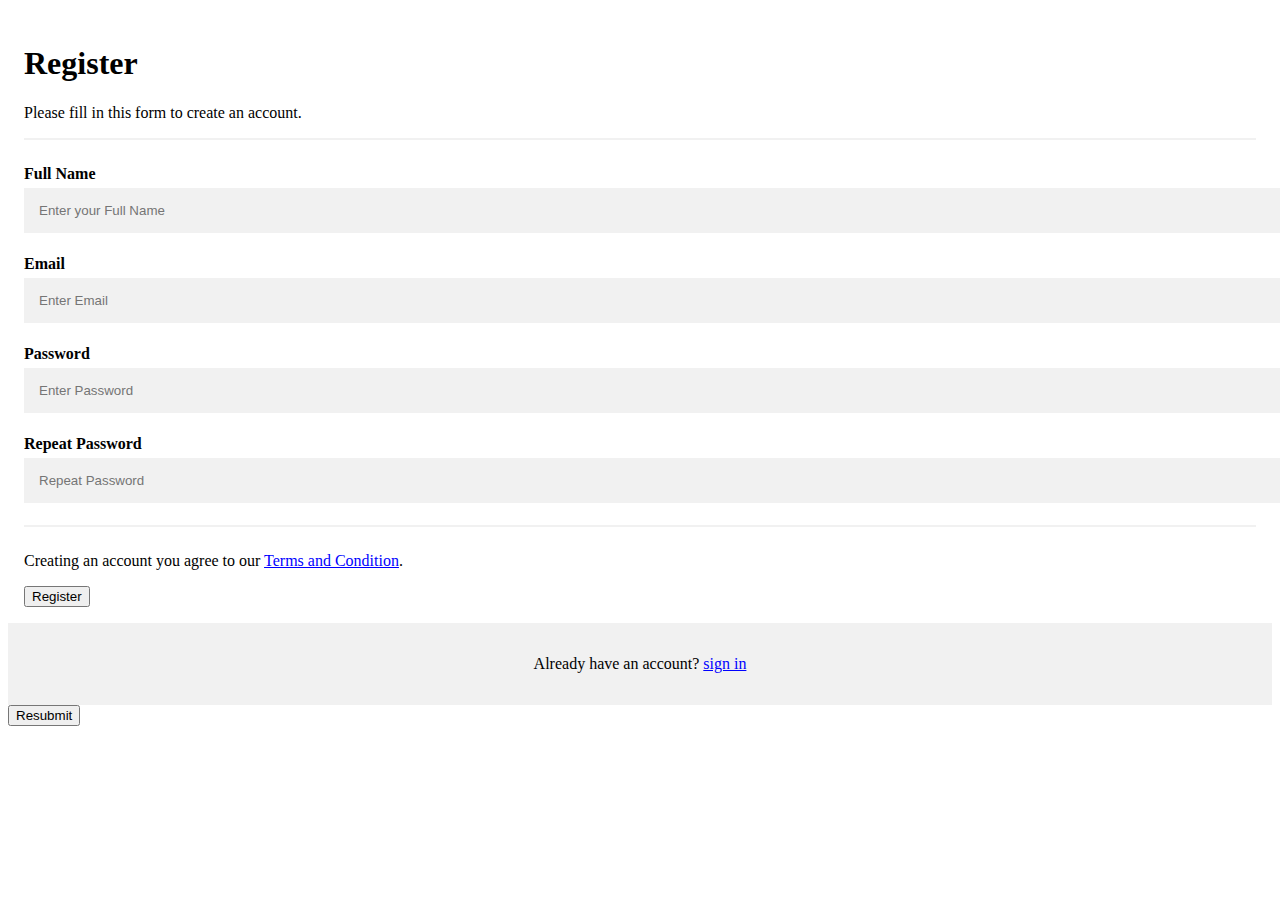
<file: register.html>
<!DOCTYPE html>
<html lang="en">

<head>
    <meta charset="UTF-8">
    <meta http-equiv="X-UA-Compatible" content="IE=edge">
    <meta name="viewport" content="width=device-width, initial-scale=1.0">
    <link rel="stylesheet" href="register.css">
    <title>Register</title>
</head>

<body>

    <form action="action page.php">
        <div class="container">
            <h1>Register</h1>
            <p>Please fill in this form to create an account.</p>
            <hr>

            <label for="FullName" class="thhy"> <b>Full Name</b></label>
            <input type="text" placeholder="Enter your Full Name" name="FullName" required>
            <label for="email"> <b>Email</b></label>
            <input type="text" placeholder="Enter Email" name="email" required>
            <label for="password"><b>Password</b></label>
            <input type="password" placeholder="Enter Password" name="password" required>
            <label for="password-repeat"><b>Repeat Password</b></label>
            <input type="password" placeholder="Repeat Password" name="password-repeat" required>
            <hr>

            <p>Creating an account you agree to our <a href="javascript:void(0)">Terms and Condition</a>.</p>
            <button type="submit" class="Register">Register</button>
        </div>

        <div class="container signin">
            <p>Already have an account? <a href="#">sign in</a></p>
        </div>
        <button>Resubmit</button>
    </form>

</body>

</html>



</body>
</file>
<file: register.css>
/* Add padding to containers */
.container{
    padding: 16px;
}

/* Full-width input fields */
input[type=text], input[type=password]{
    width: 100%;
    padding: 15px;
    margin: 5px 0 22px 0;
    display: block;
    border: none;
    background: #f1f1f1;
}

input[type=text]:focus, input[type=password]:focus{
    background-color: #add;
    outline: none;
}

/* Overwrite default styles of hr */
hr {
    border: 1px solid #f1f1f1;
    margin-bottom: 25px;
}
/* set style for the submit/register button */
.registerButton{
    background-color: #4caf50;
    color: white;
    padding: 16px 20px;
    margin: 8px 0;
    border: none;
    cursor: pointer;
    width: 100%;
    opacity: 0.9;
}

.registerButton:hover {
    opacity: 1;

}
/* add a blue text color to link */
a{
    color: blue;
}

/* set a background color and center the text of the 'sign in' section */ 
.signin{
    background-color: #f1f1f1;
 text-align: center;   
}
</file>
